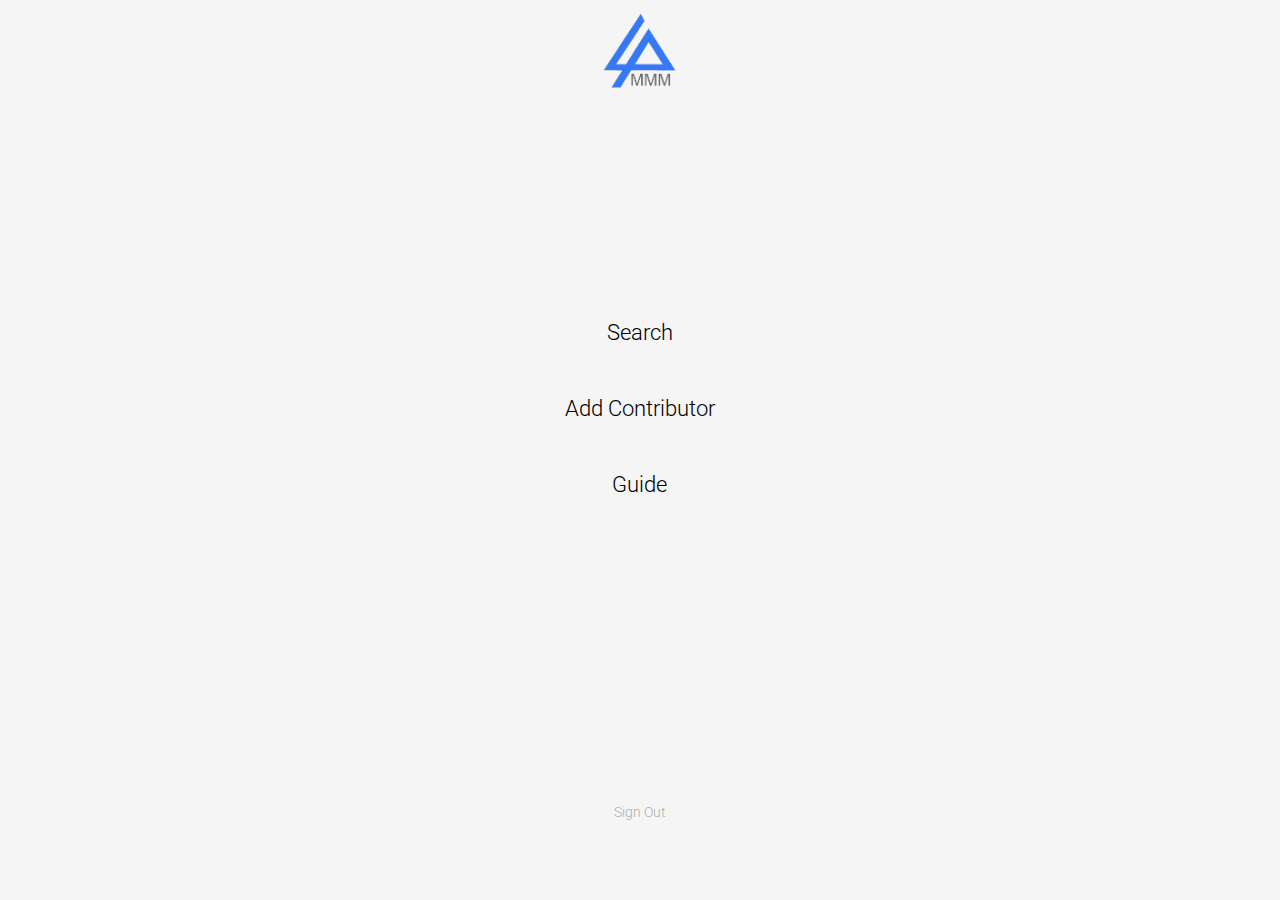
<file: src/main/resources/templates/index.html>
<!DOCTYPE html>
<html xmlns:th="http://www.thymeleaf.org">
<head>
    <meta charset="UTF-8">
    <meta http-equiv="X-UA-Compatible" content="IE=edge">
    <meta name="viewport" content="width=device-width, initial-scale=1.0">
    <title>Admin Homepage</title>
    <link type="Image/x-icon" th:href="@{/img/logo.ico}" rel="icon">
    <link href="../static/css/admin.css" th:href="@{/css/admin.css}" rel="stylesheet"/>
    <link rel="preconnect" href="https://fonts.googleapis.com">
    <link rel="preconnect" href="https://fonts.gstatic.com" crossorigin>
    <link href="https://fonts.googleapis.com/css2?family=Roboto:wght@300;400;500&display=swap" rel="stylesheet">
</head>
<body>
<div class="container">
    <div class="logo-img">
        <img src="../static/img/logo.png" th:src="@{/img/logo.png}" alt="logo">
    </div>
    <ul class="admin-navigation">
        <li class="admin-navigation-item">
            <a href="/search">Search</a>
        </li>
        <li class="admin-navigation-item">
            <a href="/add">Add Contributor</a>
        </li>
        <li class="admin-navigation-item">
            <a href="https://verozubalexandr.github.io/mmm_guide/">Guide</a>
        </li>
    </ul>
    <form th:action="@{/logout}" method="post">
        <input type="submit" value="Sign Out" id="sign-out"/>
    </form>
</div>
</body>
</html>
</file>
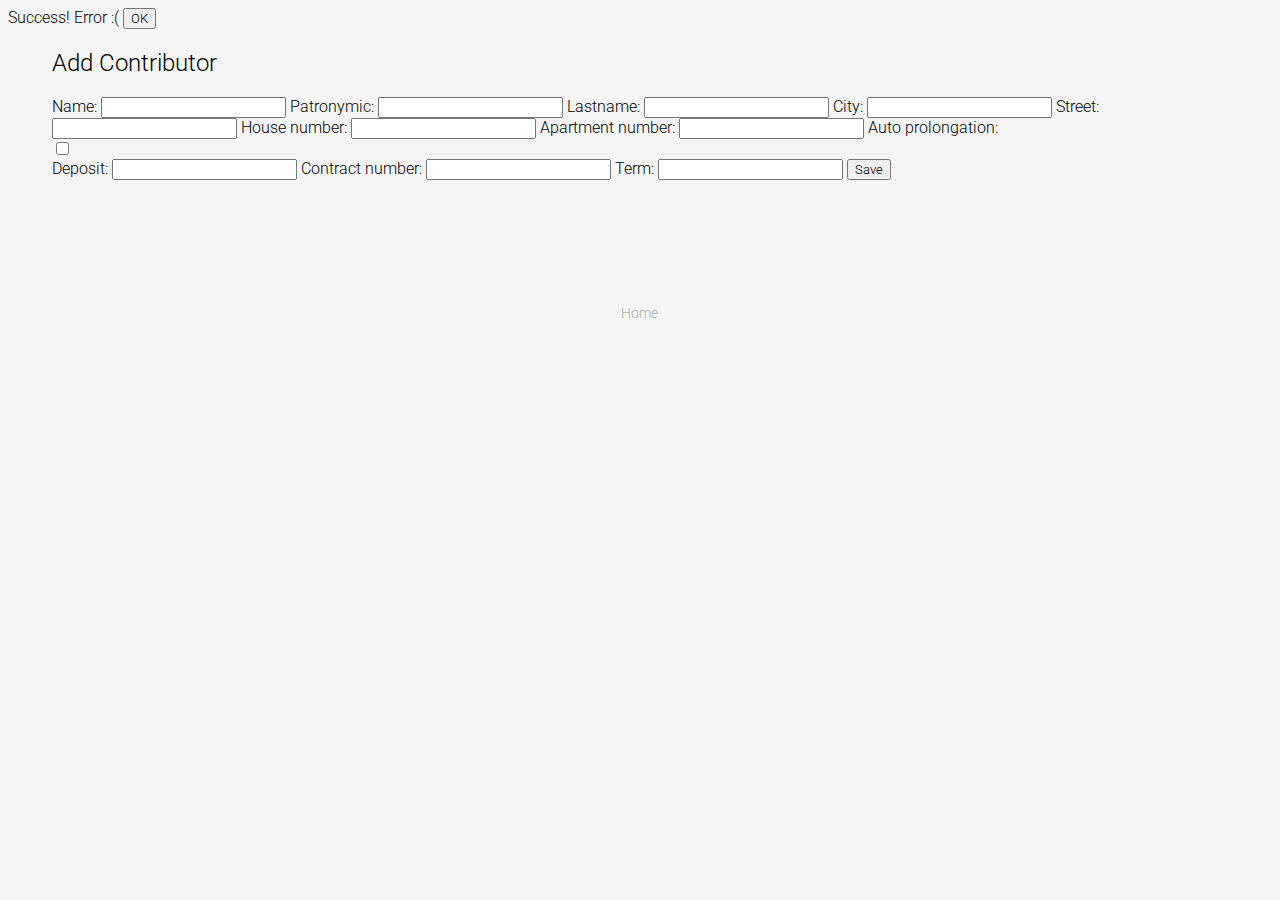
<file: src/main/resources/templates/add.html>
<!DOCTYPE html>
<html xmlns:th="http://www.thymeleaf.org">
<head>
    <meta charset="UTF-8">
    <meta http-equiv="X-UA-Compatible" content="IE=edge">
    <meta name="viewport" content="width=device-width, initial-scale=1.0">
    <title>Add Contributor</title>
    <link type="Image/x-icon" th:href="@{/img/logo.ico}" rel="icon">
    <link href="../static/css/search.css" th:href="@{/css/add.css}" rel="stylesheet"/>
    <link rel="preconnect" href="https://fonts.googleapis.com">
    <link rel="preconnect" href="https://fonts.gstatic.com" crossorigin>
    <link href="https://fonts.googleapis.com/css2?family=Roboto:wght@300;400;500&display=swap" rel="stylesheet">
</head>
<body>
<div class="status-overlay hide-status">
    <span class="success-message">Success!</span>
    <span class="error-message">Error :(</span>
    <button class="status-seen">OK</button>
</div>
<div class="container">
    <h2 class="add-title">Add Contributor</h2>

    <div class="inputs-wrapper">
        <label>
            <span>Name:</span>
            <input id="name-edit">
        </label>
        <label>
            <span>Patronymic:</span>
            <input id="patronymic-edit">
        </label>
        <label>
            <span>Lastname:</span>
            <input id="last-name-edit">
        </label>
        <label>
            <span>City:</span>
            <input id="city-edit">
        </label>
        <label>
            <span>Street:</span>
            <input id="street-edit">
        </label>
        <label>
            <span>House number:</span>
            <input id="house-number-edit">
        </label>
        <label>
            <span>Apartment number:</span>
            <input id="apartment-number-edit">
        </label>
        <label for="auto-prolongation-edit">
            <span>Auto prolongation:</span>
            <div class="switch-box">
                <input type="checkbox" id="auto-prolongation-edit" class="switch">
            </div>
        </label>
        <label>
            <span>Deposit:</span>
            <input id="deposit-edit">
        </label>
        <label>
            <span>Contract number:</span>
            <input id="contract-number-edit">
        </label>
        <label>
            <span>Term:</span>
            <input id="term-edit">
        </label>
        <button class="customer-add" type="submit">Save</button>
    </div>
    <a href="/admin" id="home-link">Home</a>
</div>

<script src="../static/js/add.js" th:src="@{/js/add.js}"></script>
</body>
</html>
</file>
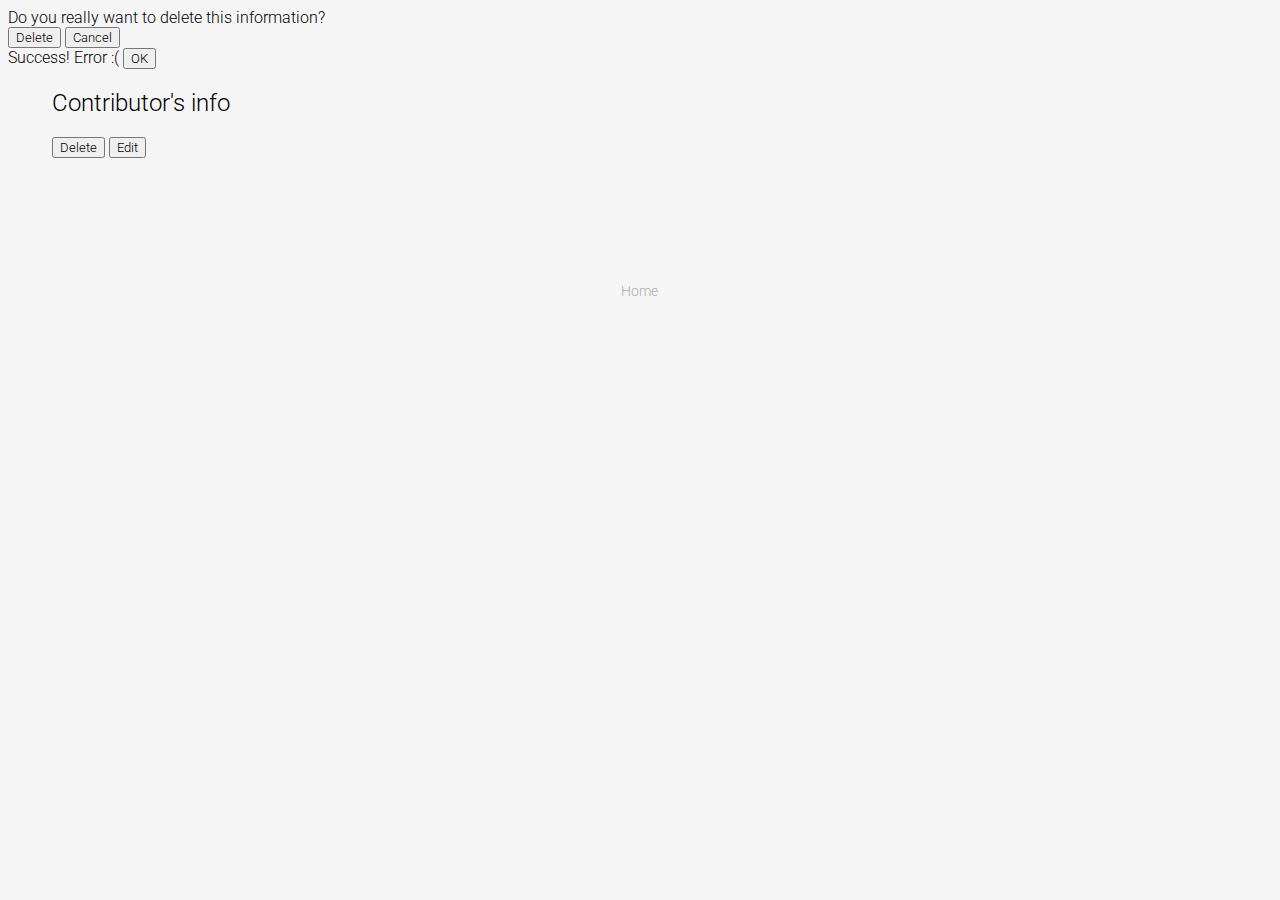
<file: src/main/resources/templates/customer.html>
<!DOCTYPE html>
<html xmlns:th="http://www.thymeleaf.org">
<head>
    <meta charset="UTF-8">
    <meta http-equiv="X-UA-Compatible" content="IE=edge">
    <meta name="viewport" content="width=device-width, initial-scale=1.0">
    <title>Contributor's info</title>
    <link type="Image/x-icon" th:href="@{/img/logo.ico}" rel="icon">
    <link href="../static/css/search.css" th:href="@{/css/customer.css}" rel="stylesheet"/>
    <link rel="preconnect" href="https://fonts.googleapis.com">
    <link rel="preconnect" href="https://fonts.gstatic.com" crossorigin>
    <link href="https://fonts.googleapis.com/css2?family=Roboto:wght@300;400;500&display=swap" rel="stylesheet">
</head>
<body>
<div class="modal-overlay hide-modal">
    <div class="modal-request-text">
        Do you really want to delete this information?
    </div>
    <div class="button-wrapper">
        <button class="customer-delete-confirm">Delete</button>
        <button class="customer-delete-discard">Cancel</button>
    </div>
</div>
<div class="status-overlay hide-status">
    <span class="success-message">Success!</span>
    <span class="error-message">Error :(</span>
    <button class="status-seen">OK</button>
</div>
<div class="container">
    <h2 class="customer-title">Contributor's info</h2>
    <div class="item"></div>
    <div class="btn-wrapper">
        <button class="customer-delete">Delete</button>
        <button class="customer-edit">Edit</button>
    </div>
    <a href="/admin" id="home-link">Home</a>
</div>
<span id="db-info" class="hide" th:text="${dbObject}"/>
<script src="../static/js/search.js" th:src="@{/js/customer.js}"></script>
</body>
</html>
</file>
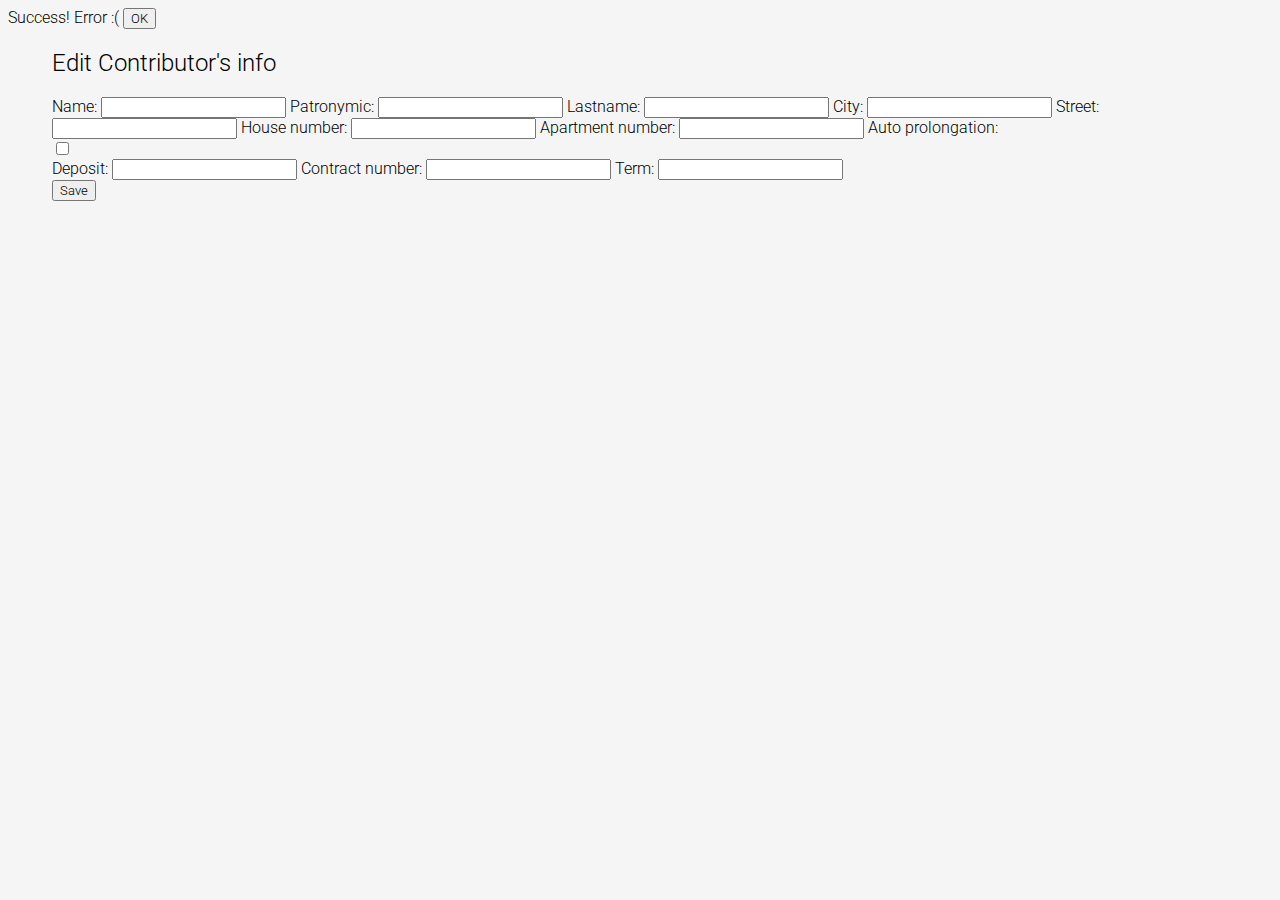
<file: src/main/resources/templates/edit.html>
<!DOCTYPE html>
<html xmlns:th="http://www.thymeleaf.org" xmlns="http://www.w3.org/1999/html">
<head>
    <meta charset="UTF-8">
    <meta http-equiv="X-UA-Compatible" content="IE=edge">
    <meta name="viewport" content="width=device-width, initial-scale=1.0">
    <title>Edit Contributor</title>
    <link type="Image/x-icon" th:href="@{/img/logo.ico}" rel="icon">
    <link href="../static/css/search.css" th:href="@{/css/edit.css}" rel="stylesheet"/>
    <link rel="preconnect" href="https://fonts.googleapis.com">
    <link rel="preconnect" href="https://fonts.gstatic.com" crossorigin>
    <link href="https://fonts.googleapis.com/css2?family=Roboto:wght@300;400;500&display=swap" rel="stylesheet">
</head>
<body>
<div class="status-overlay hide-status">
    <span class="success-message">Success!</span>
    <span class="error-message">Error :(</span>
    <button class="status-seen">OK</button>
</div>
<div class="container">
    <h2 class="edit-title">Edit Contributor's info</h2>

    <div class="inputs-wrapper">
        <label>
            <span>Name:</span>
            <input id="name-edit">
        </label>
        <label>
            <span>Patronymic:</span>
            <input id="patronymic-edit">
        </label>
        <label>
            <span>Lastname:</span>
            <input id="last-name-edit">
        </label>
        <label>
            <span>City:</span>
            <input id="city-edit">
        </label>
        <label>
            <span>Street:</span>
            <input id="street-edit">
        </label>
        <label>
            <span>House number:</span>
            <input id="house-number-edit">
        </label>
        <label>
            <span>Apartment number:</span>
            <input id="apartment-number-edit">
        </label>
        <label for="auto-prolongation-edit">
            <span>Auto prolongation:</span>
            <div class="switch-box">
                <input type="checkbox" id="auto-prolongation-edit" class="switch">
            </div>
        </label>
        <label>
            <span>Deposit:</span>
            <input id="deposit-edit">
        </label>
        <label>
            <span>Contract number:</span>
            <input id="contract-number-edit">
        </label>
        <label>
            <span>Term:</span>
            <input id="term-edit">
        </label>
    </div>

    <button class="customer-save">Save</button>
</div>
<span id="db-info" class="hide" th:text="${dbObject}"/>
<script src="../static/js/search.js" th:src="@{/js/edit.js}"></script>
</body>
</html>
</file>
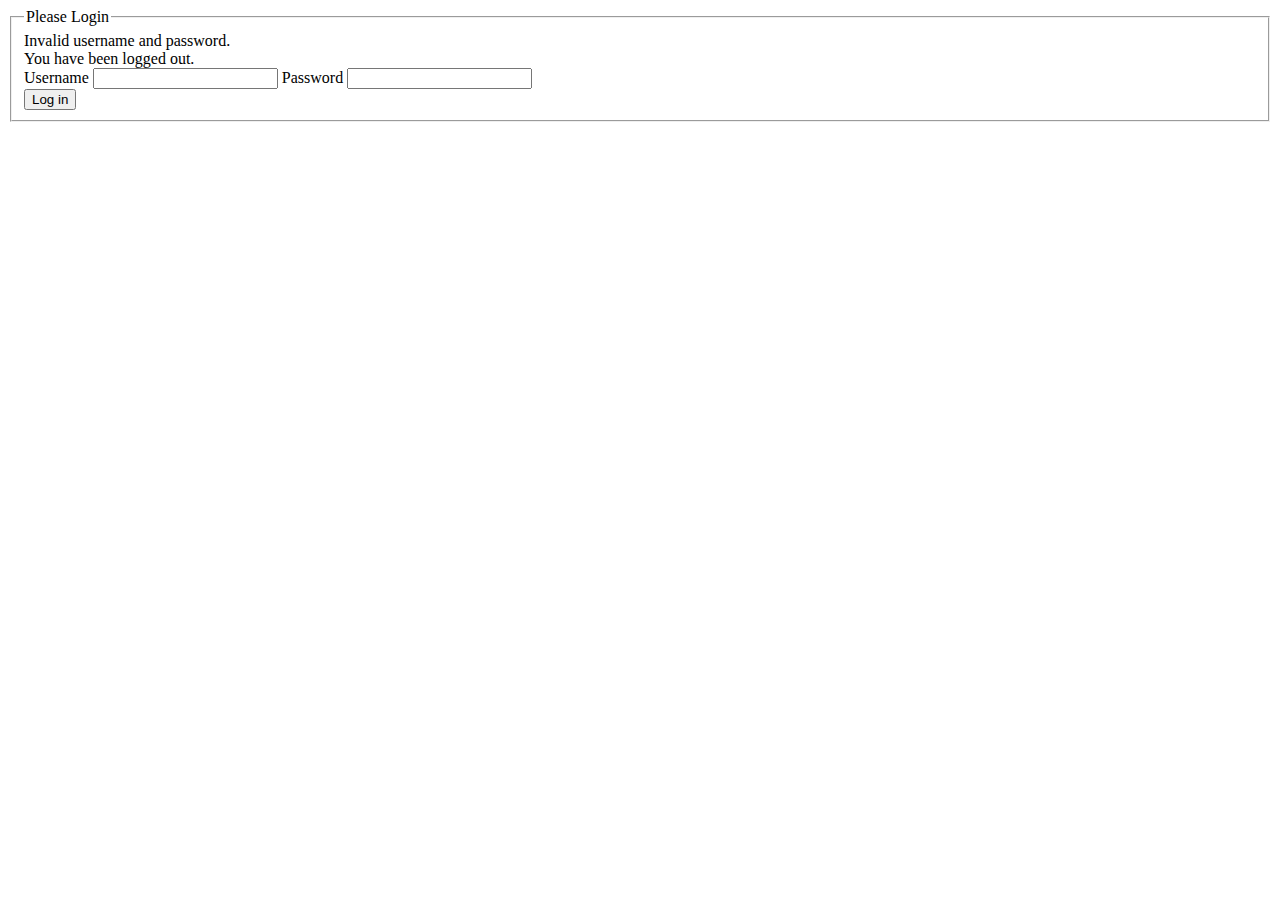
<file: src/main/resources/templates/login.html>
<html xmlns:th="http://www.thymeleaf.org" xmlns:tiles="http://www.thymeleaf.org">
<head>
    <meta charset="UTF-8">
    <meta http-equiv="X-UA-Compatible" content="IE=edge">
    <meta name="viewport" content="width=device-width, initial-scale=1.0">
    <title>Login</title>
    <link type="Image/x-icon" th:href="@{/img/logo.ico}" rel="icon">
</head>
<body>
<div tiles:fragment="content">
    <form name="f" th:action="@{/login}" method="post">
        <fieldset>
            <legend>Please Login</legend>
            <div th:if="${param.error}" class="alert alert-error">
                Invalid username and password.
            </div>
            <div th:if="${param.logout}" class="alert alert-success">
                You have been logged out.
            </div>
            <label for="username">Username</label>
            <input type="text" id="username" name="username"/>
            <label for="password">Password</label>
            <input type="password" id="password" name="password"/>
            <div class="form-actions">
                <button type="submit" class="btn">Log in</button>
            </div>
        </fieldset>
    </form>
</div>
</body>
</html>
</file>
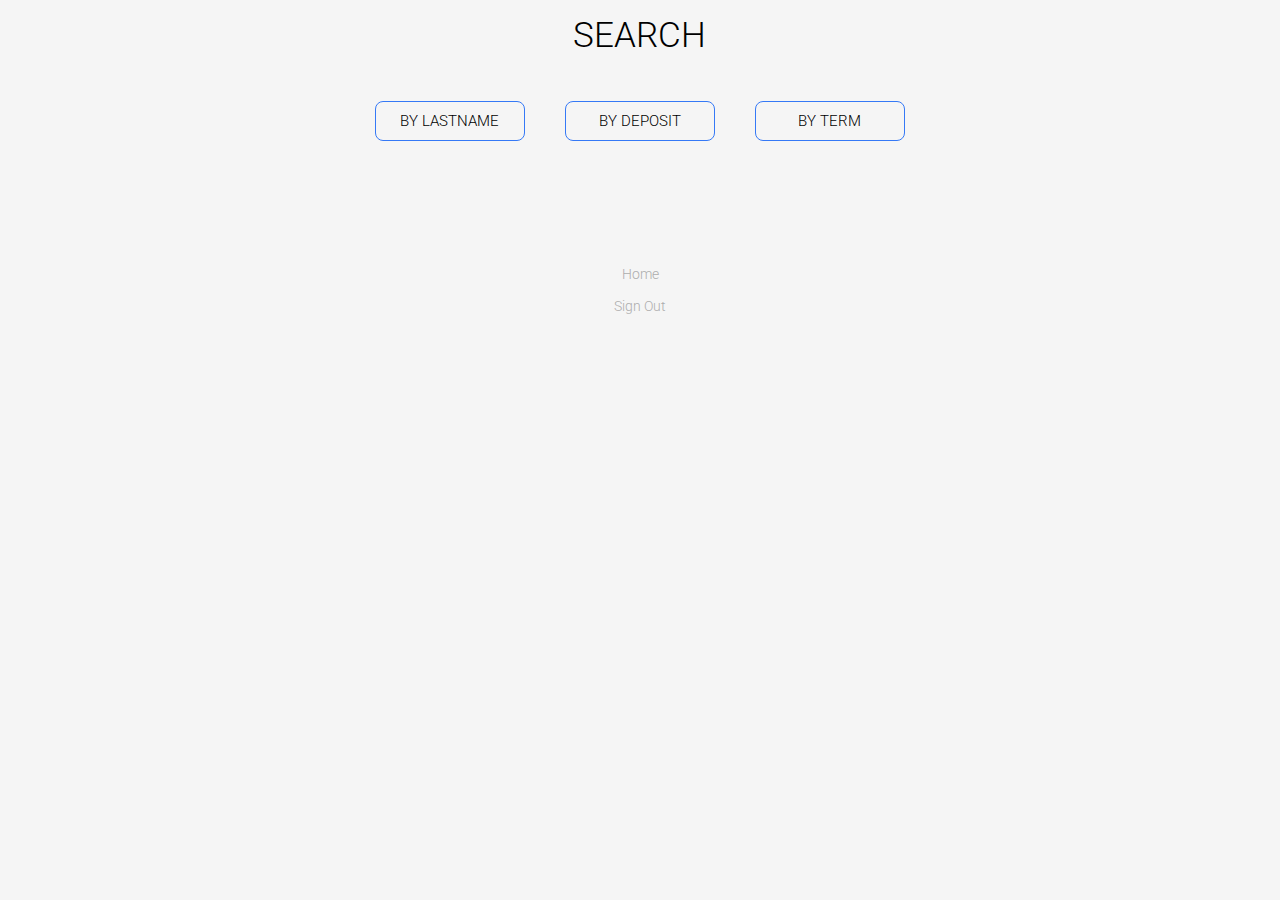
<file: src/main/resources/templates/search.html>
<!DOCTYPE html>
<html xmlns:th="http://www.thymeleaf.org">
<head>
    <meta charset="UTF-8">
    <meta http-equiv="X-UA-Compatible" content="IE=edge">
    <meta name="viewport" content="width=device-width, initial-scale=1.0">
    <title>Search</title>
    <link type="Image/x-icon" th:href="@{/img/logo.ico}" rel="icon">
    <link href="../static/css/search.css" th:href="@{/css/search.css}" rel="stylesheet"/>
    <link rel="preconnect" href="https://fonts.googleapis.com">
    <link rel="preconnect" href="https://fonts.gstatic.com" crossorigin>
    <link href="https://fonts.googleapis.com/css2?family=Roboto:wght@300;400;500&display=swap" rel="stylesheet">
</head>
<body>
<div class="container">
    <h2 class="search-title">Search</h2>
    <div class="search-mode-wrapper">
        <button id="by-lastname">By Lastname</button>
        <button id="by-deposit">By Deposit</button>
        <button id="by-term">By Term</button>
    </div>
    <label for="contract-lastname"></label>
    <input type="text" id="contract-lastname" class="contract-lastname hide" placeholder="Enter last name...">
    <label for="term"></label>
    <input type="text" id="term" class="term hide" placeholder="Enter a term...">
    <label for="deposit"></label>
    <input type="text" id="deposit" class="deposit hide" placeholder="Enter a deposit...">
    <span class="not-found-alert hide">
            Not Found
            <span>
                :(
            </span>
        </span>
    <ul class="datalist-container">

    </ul>
</div>
<a href="/admin" id="home-link">Home</a>
<form th:action="@{/logout}" method="post">
    <input type="submit" value="Sign Out" id="sign-out"/>
</form>
<span id="search-db-info" class="hide" th:text="${stringDb}"/>
<script src="../static/js/search.js" th:src="@{/js/search.js}"></script>
</body>
</html>
</file>
